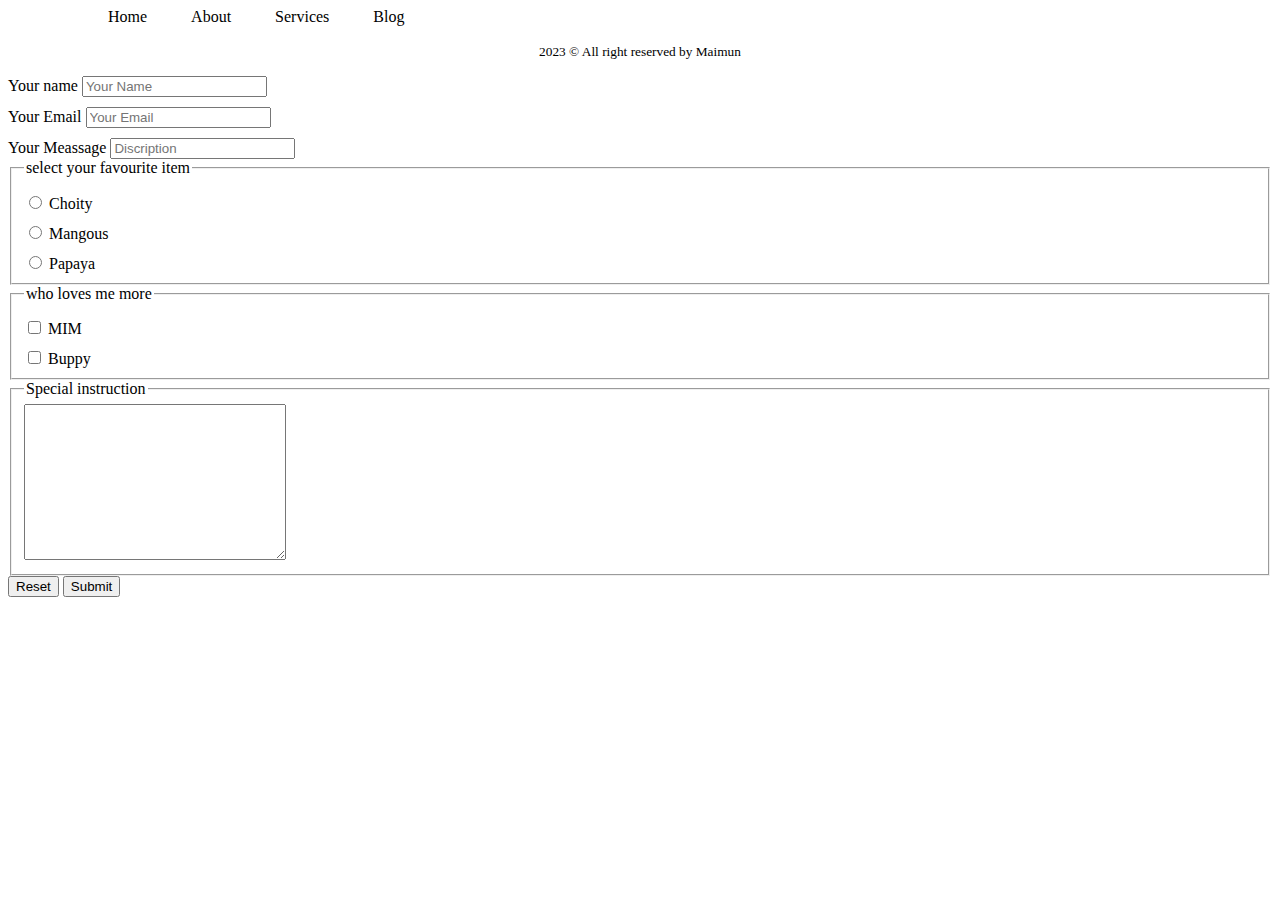
<file: html5.html>
<!DOCTYPE html>
<html lang="en">
<head>
    <meta charset="UTF-8">
    <meta name="viewport" content="width=device-width, initial-scale=1.0">
    <title>Document</title>
    <link rel="stylesheet" href="style.css">
</head>
<body>
    <header>
        <nav>
            <ul>
           
                <li><a href="#"></a>Home</li>
                <li><a href="#"></a>About</li>
                <li><a href="#"></a>Services</li>
                <li><a href="#"></a>Blog</li>
            </ul>
        </nav>
        
    </header>
    
    <main></main>
    <footer>
        <p><small>2023 &copy All right reserved by Maimun</small></p>
    </footer>
    <form >
        <label for="">Your name 
            <input type="text" placeholder="Your Name ">
        </label>
        <label for="">Your Email
            <input type="text" placeholder="Your Email">
        </label>
        <label for="">Your Meassage
            <input type="text" placeholder="Discription">
        </label>
    
    <fieldset>
        <legend>select your favourite item</legend>
        <label for="apple">
            <input type="radio" name="food" id="apple">
                Choity
        </label>
        <label for="Mangous">
            <input type="radio" name="food" id="Mangous">
            Mangous
        </label>
        <label for="Papaya">
            <input type="radio" name="food" id="papaya">
            Papaya
        </label>

    </fieldset>
    <fieldset>
        <legend>who loves me more</legend>
        <label for="Maimun">
            <input type="checkbox" name="" id="Maimun">
            MIM
        </label>
        <label for="Sakib">
            <input type="checkbox" name="" id="Shakib">
            Buppy
        </label>

    </fieldset>
    <fieldset>
        <legend>Special instruction</legend>
        <textarea name="" id="" cols="30" rows="10"></textarea>
    </fieldset>
    <input type="reset" value="Reset">
    <input type="submit" value="Submit">
</form>
</body>
</html>
</file>
<file: style.css>
nav,ul,li{
    display: inline;
    /* display: flex; */
    margin: 20px;
}
footer{
    text-align: center;
    margin: 10px;
}
form,label{
    display: block;
    margin-top: 10px;
}
</file>
